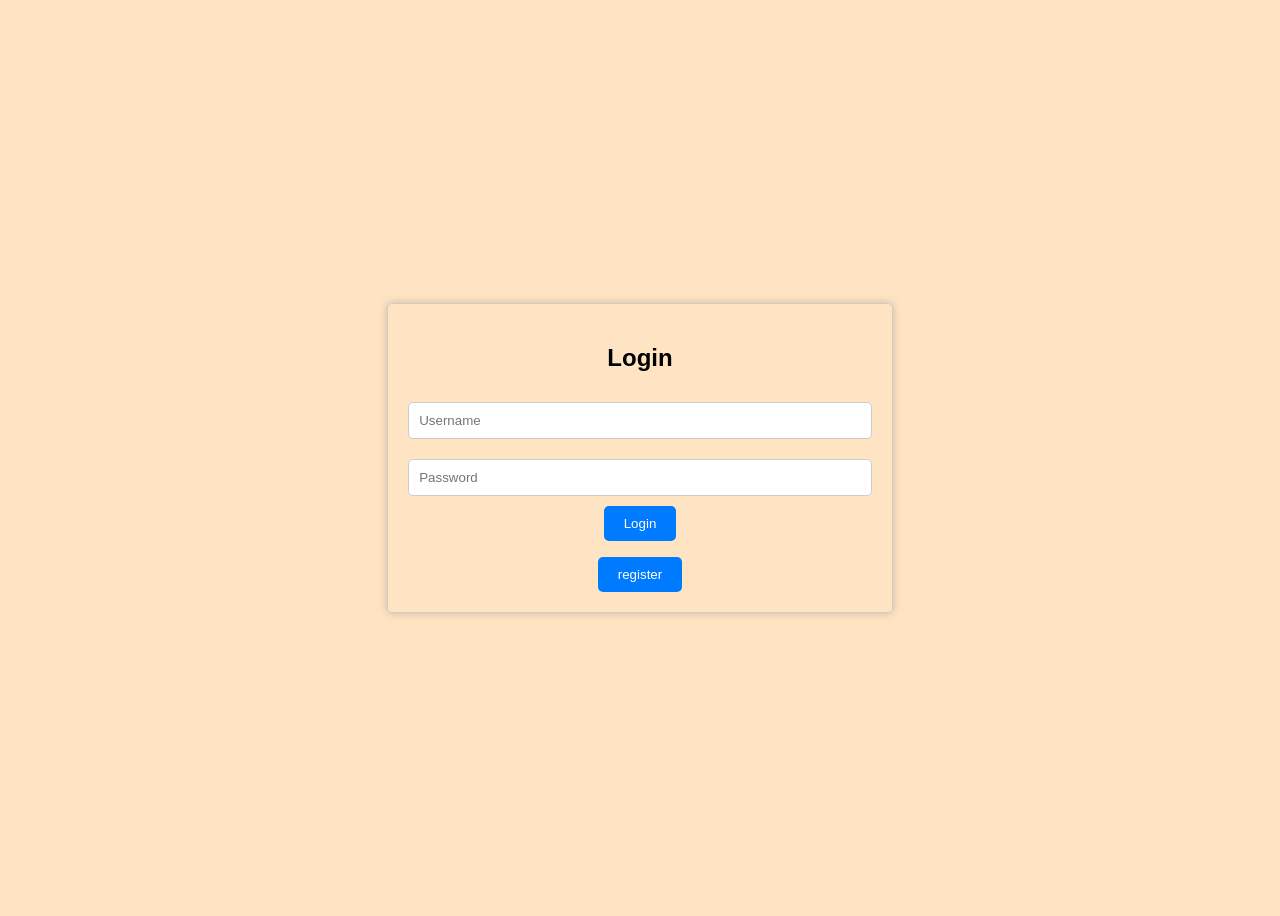
<file: login.html>
<html lang="en">
<head>
    <meta charset="UTF-8">
    <meta name="viewport" content="width=device-width, initial-scale=1.0">
    <link rel="stylesheet" href="login.css">
    <link rel="apple-touch-icon" sizes="180x180" href="/apple-touch-icon.png">
<link rel="icon" type="image/png" sizes="32x32" href="/favicon-32x32.png">
<link rel="icon" type="image/png" sizes="16x16" href="/favicon-16x16.png">
<link rel="manifest" href="/site.webmanifest">
<link rel="manifest" href="/site.webmanifest">
    <title>login-in</title>
</head>
<body>
    <div class="container">
        <div class="login">
            <h2>Login</h2>
            <input id="username" type="text" placeholder="Username" required>
            <input id="password" type="password" placeholder="Password" required>
            <button id="login-button">Login</button>
            <p id="error-message" class="error-message"></p>
            <button id="register-button">register</button>
        </div>
    </div>
    <script src="login.js"></script>
</body>
</html>
</file>
<file: login.css>
body {
    font-family: Arial, sans-serif;
    background-color: bisque;
}

.container {
    display: flex;
    justify-content: center;
    align-items: center;
    height: 100vh;
}

.login {
    text-align: center;
    border: 1px solid #ccc;
    padding: 20px;
    border-radius: 5px;
    box-shadow: 0 0 10px rgba(0, 0, 0, 0.2);
}

input {
    width: 100%;
    padding: 10px;
    margin: 10px 0;
    border: 1px solid #ccc;
    border-radius: 5px;
}

button {
    background-color: #007BFF;
    color: #fff;
    border: none;
    border-radius: 5px;
    padding: 10px 20px;
    cursor: pointer;
}



.error-message {
    color: red;
    margin-top: 10px;
}
</file>
